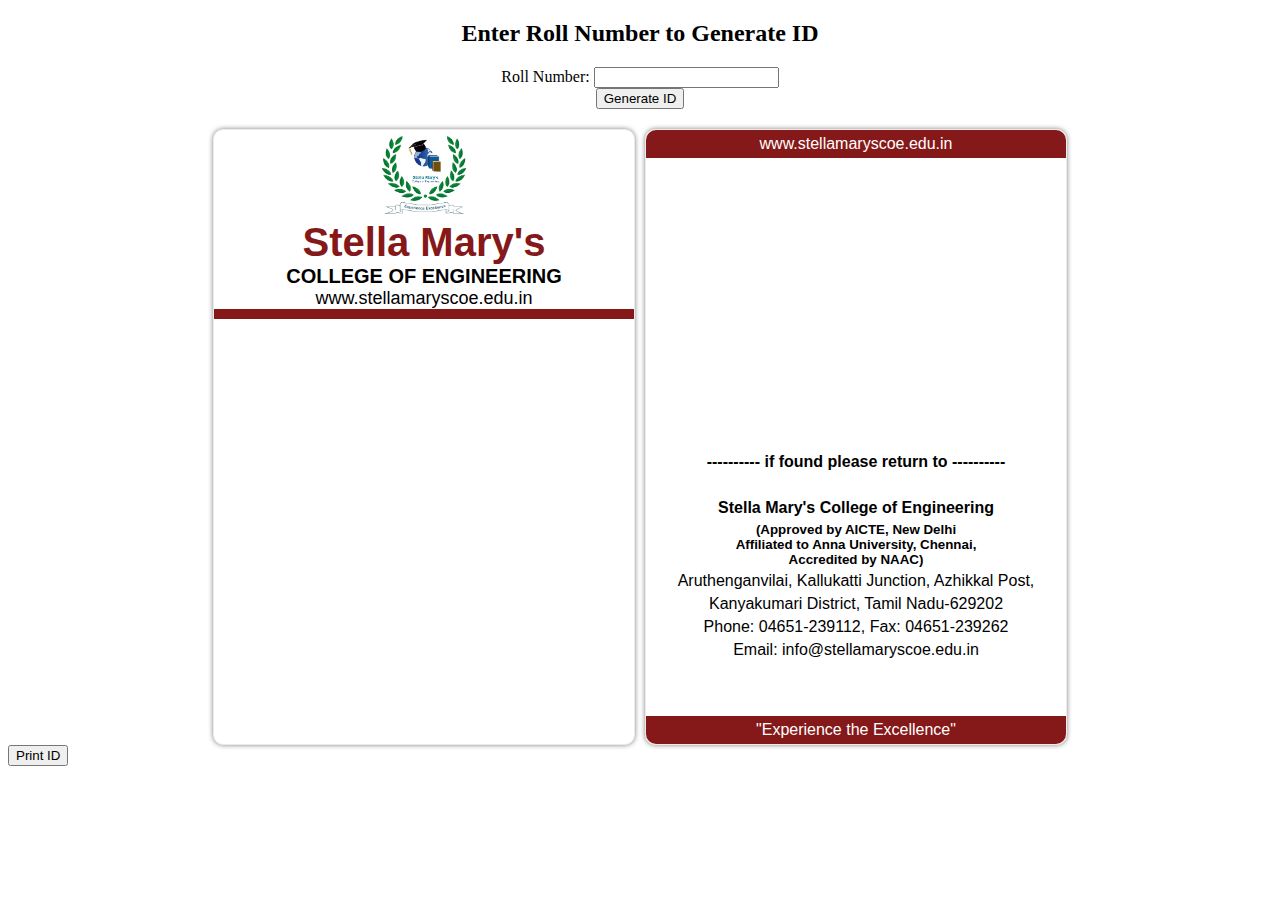
<file: generate from json/index.html>
<!DOCTYPE html>
<html lang="en">
<head>
    <meta charset="UTF-8">
    <meta name="viewport" content="width=device-width, initial-scale=1.0">
    <link rel="stylesheet" href="id (1).css">
    <script src="script.js"></script>
    <script src="JsBarcode.all.min.js"></script>
    <title>ID Card Generator</title>
</head>

<body>
    <form id="inputForm">
        <h2>Enter Roll Number to Generate ID</h2>
    
        <label for="roll">Roll Number:</label>
        <input type="text" id="roll" oninput="this.value = this.value.toUpperCase()" required><br>
    
        
    
        <input type="submit" value="Generate ID">
    </form>
    <div id="container-wrapper">
    <div id="container">
        <div id="logo"></div>
        <div id="clg">
            <h1 id="h1">Stella Mary's</h1>
        </div>
        <div id="clg1">
            <h1>COLLEGE OF ENGINEERING</h1>
        </div>
        <div id="web">www.stellamaryscoe.edu.in</div>
        <div id="line"></div>

        <div id="idCardContainer"></div>
    </div>
    
    <div class="back">
        <div class="top-border-box border-box">
            <p>www.stellamaryscoe.edu.in</p>
          </div>
        <div id="studinfo"></div>
        <div class="info">
          <p><b>---------- if found please return to ----------</b></p>
          <br>
          <p><b>Stella Mary's College of Engineering</b></p>
          <p style="font-size: smaller;"><b>(Approved by AICTE, New Delhi<br>
          Affiliated to Anna University, Chennai,<br>
          Accredited by NAAC)</b></p>
          <p>Aruthenganvilai, Kallukatti Junction, Azhikkal Post,</p>
          <p>Kanyakumari District, Tamil Nadu-629202</p>
          <p>Phone: 04651-239112, Fax: 04651-239262</p>
          <p>Email: info@stellamaryscoe.edu.in</p>
        </div>
        <div class="bottom-border-box border-box">
            <p>"Experience the Excellence"</p>
        </div>
    </div>
</div>   
</div>
<input type="button" value="Print ID" id="printButton">


</body>
</html>
</file>
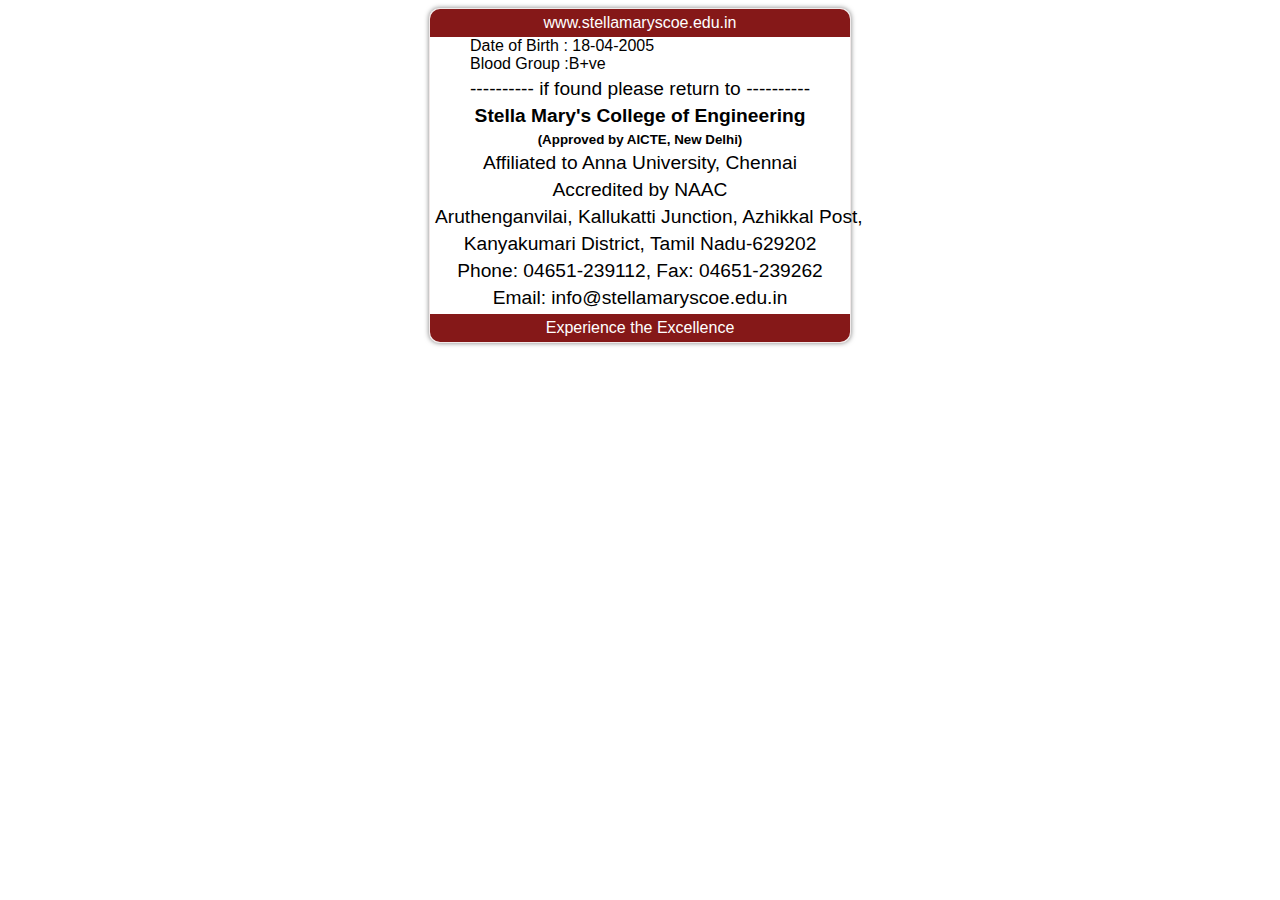
<file: generate from json/back.html>
<!DOCTYPE html>
<html>
<head>
  <style>
    body {
      background-color: white;
    }
    .back {
        max-width: 420px; 
        margin: 0 auto;
        border: 1px solid #f0e9e9; /* Border around the content */
         /* Padding inside the box */
        text-align: center;
        border-radius: 10px;
        box-shadow: 0 0 5px rgba(0,0,0,0.5);
        background-color:white;
    }
   
    .info {
      
      margin: 0 auto;
      text-align: center;
      white-space: nowrap; /* Prevent line breaks */
      font-family: sans-serif;
    }
    .info p {
      margin: 5px;
      font-size: larger;

    }
    
    .border-box {
      background-color: #851818;
      margin: 0px;
      color: white;
    }
    .border-box p {
      margin: 0px;
      font-family: sans-serif;
      padding: 5px;

      
    }

    .top-border-box {
        margin: 0px;
      text-align: center;
      border-top-right-radius: 10px;
      border-top-left-radius: 10px;
    }

    .bottom-border-box {
        margin: 0px;
      text-align: center;
      border-bottom-right-radius: 10px;
      border-bottom-left-radius: 10px;
    }
    #studinfo p {
      margin: 0 auto;
      font-family: sans-serif;
      padding-left: 40px;
    }
    #studinfo {
      margin: 0 auto;
      text-align: left;
      white-space: nowrap; /* Prevent line breaks */
      
    }
  </style>
</head>
<body>
  
  <div class="back">
    <div class="top-border-box border-box">
        <p>www.stellamaryscoe.edu.in</p>
      </div>
    <div id="studinfo">
      <div id="dob">
        <p>Date of Birth : 18-04-2005 </p>
      </div>
      <div id="blood">
        <p>Blood Group :B+ve</p>
      </div>
      <div id="address">

      </div>
      <div id="mobile">
      </div>

    </div>
      
    <div class="info">
      <p>---------- if found please return to ----------</p>
      <p><b>Stella Mary's College of Engineering</b></p>
      <p style="font-size: smaller;"><b>(Approved by AICTE, New Delhi)</b></p>
      <p>Affiliated to Anna University, Chennai</p>
      <p>Accredited by NAAC</p>
      <p>Aruthenganvilai, Kallukatti Junction, Azhikkal Post,</p>
      <p>Kanyakumari District, Tamil Nadu-629202</p>
      <p>Phone: 04651-239112, Fax: 04651-239262</p>
      <p>Email: info@stellamaryscoe.edu.in</p>
    </div>
    <div class="bottom-border-box border-box">
        <p>Experience the Excellence</p>
      </div>
  </div>

  
</body>
</html>
</file>
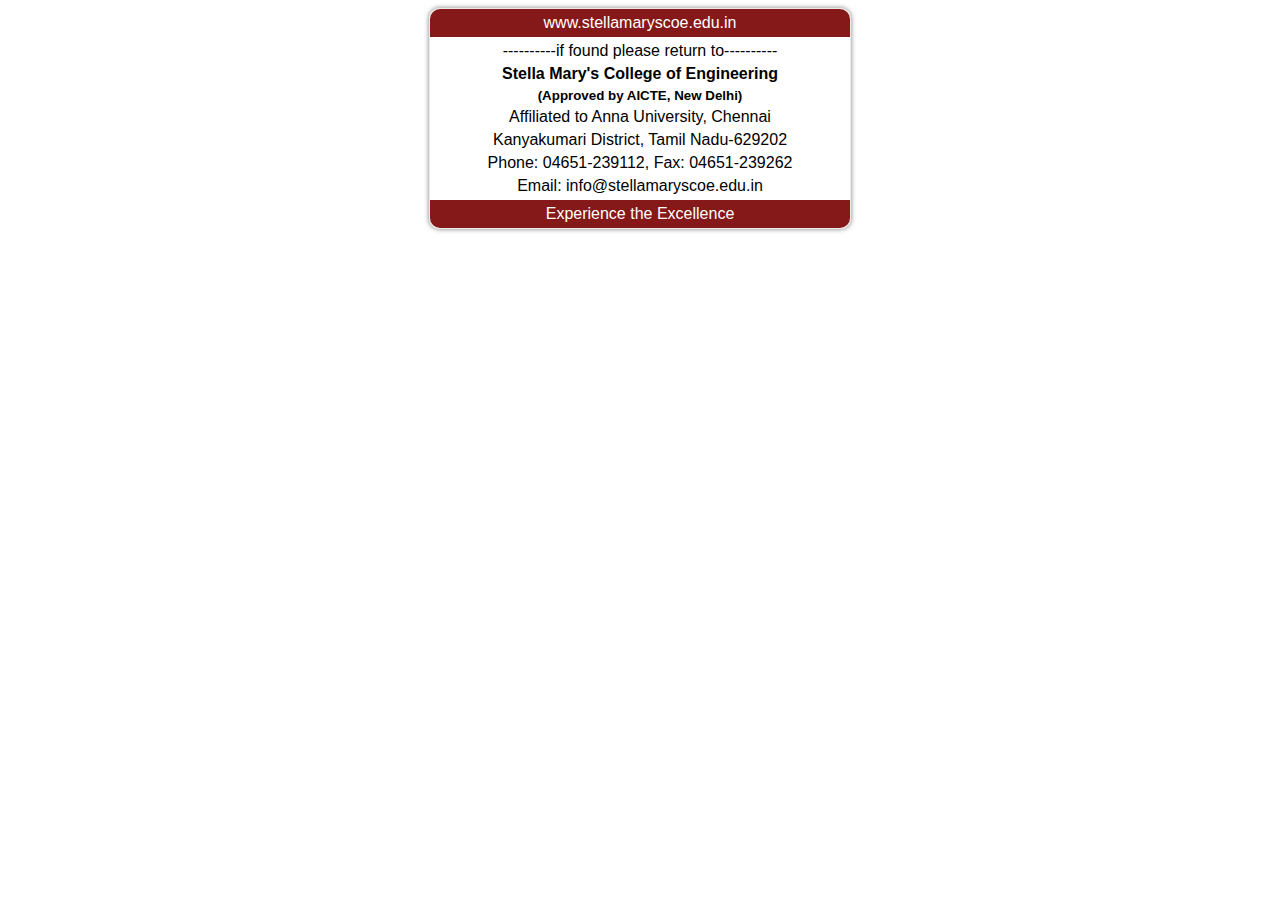
<file: generate from json/new.html>
<!DOCTYPE html>
<html>
<head>
  <style>
    body {
      background-color: white;
    }
    .back {
        max-width: 420px; 
        margin: 0 auto;
        border: 1px solid #f0e9e9; /* Border around the content */
         /* Padding inside the box */
        text-align: center;
        border-radius: 10px;
        box-shadow: 0 0 5px rgba(0,0,0,0.5);
        background-color:white;
    }
   
    .info {
      
      margin: 0 auto;
      text-align: center;
      white-space: nowrap; /* Prevent line breaks */
      font-family: sans-serif;
    }
    .info p {
      margin: 5px;
    }
    
    .border-box {
      background-color: #851818;
      margin: 0px;
      color: white;
    }
    .border-box p {
      margin: 0px;
      font-family: sans-serif;
      padding: 5px;

      
    }

    .top-border-box {
        margin: 0px;
      text-align: center;
      border-top-right-radius: 10px;
      border-top-left-radius: 10px;
    }

    .bottom-border-box {
        margin: 0px;
      text-align: center;
      border-bottom-right-radius: 10px;
      border-bottom-left-radius: 10px;
    }
  </style>
</head>
<body>
  
  <div class="back">
    <div class="top-border-box border-box">
        <p>www.stellamaryscoe.edu.in</p>
      </div>
      
    <div class="info">
      <p>----------if found please return to----------</p>
      <p><b>Stella Mary's College of Engineering</b></p>
      <p style="font-size: smaller;"><b>(Approved by AICTE, New Delhi)</b></p>
      <p>Affiliated to Anna University, Chennai</p>
      <p>Kanyakumari District, Tamil Nadu-629202</p>
      <p>Phone: 04651-239112, Fax: 04651-239262</p>
      <p>Email: info@stellamaryscoe.edu.in</p>
    </div>
    <div class="bottom-border-box border-box">
        <p>Experience the Excellence</p>
      </div>
  </div>

  
</body>
</html>
</file>
<file: generate from json/id (1).css>
#inputForm {
    text-align: center;
    margin: 20px; /* Adjust the margin as needed */
}
#container{
    
    max-width: 420px;
    width: 100%;
    margin: 0 auto;
    margin-right:5px;
    border: 1px solid #f0e9e9; /* Border around the content */
     /* Padding inside the box */
    text-align: center;
    border-radius: 10px;
    box-shadow: 0 0 5px rgba(0,0,0,0.5);
    background-color:white;
    float:left;
}
#logo {
    width: 110px;
    height: 90px;
    margin: 0 auto;
    display: block;
    background-image: url("logo.png");
    background-size: 80%;
    background-repeat: no-repeat;
    background-position: center;
    
}

#clg {
    margin: 0 auto;
    text-align: center;
    font-family: sans-serif;
    font-size: 20px;
    font-weight: bold;
    color: #851818;
    
}
#clg1 {
    margin: 0 auto;
    text-align: center;
    font-family: sans-serif;
    font-size: 10px;
    font-weight: bold;
    
}
h1{
    margin: 0 auto;
}

#name{
    
    margin: 0 auto;
}

#photo{
    
    width: 150px;
    height: 200px;
    margin: 0 auto;
    display: block;
    border: 1px solid black;
    
   
}
#web{
    margin: 0 auto;
    text-align: center;
    font-family: sans-serif;
    font-size: 18px;
    font-weight:250px;
    
}
#line{
    border: 5px solid #851818; /* This creates a 5-pixel solid line */
    margin-bottom: 2%;

}
#b1{
    margin-top: 2%;
    text-align: center;
    font-family: sans-serif;
    font-size: 20px;
    font-weight: bold;
    margin-bottom: 4%;

}
#con{
    display: flex;
}
#dept{
    margin-left: 10%;
}
#p2{
    text-align: left;
    margin-bottom: 0%;
    font-size: 18px;
    font-family: sans-serif;
}
#cse{
    text-align: left;
    margin-top: 0;
    margin-left: 37px;
    font-size: 18px;
    font-family: sans-serif;
    font-weight: bold;
}

#year{
    
    margin-left: auto;
    margin-right: 10%;

}
#p22{
    text-align: left;
    margin-bottom: 0%;
    margin-left: 37px;
    font-size: 18px;
    font-family: sans-serif;
    
}
#p23{
    text-align: right;
    margin-top: 0;
    margin-left: 21px;
    font-size: 18px;
    font-family: sans-serif;
    font-weight: bold;
}
#barcode img {
    max-width: 100%; /* Ensure the barcode image doesn't exceed the container size */
    width: 300px;
    height: 72px;
    display: block; /* Center the image */
    margin: 0 auto;
    padding-top: 10px;
}


#rollno{
    margin: 0 auto;
    padding:10px;
    text-align: center;
    font-family: sans-serif;
    font-size: 20px;
    font-weight: bold;
}
P{
    margin: 0 auto; 
}


.back{
    position: relative;
    max-width: 420px;
    width: 100%;
    min-height: 614.578px;
    margin: 0 auto;
    margin-left:5px ; 
    border: 1px solid #f0e9e9; /* Border around the content */
     /* Padding inside the box */
    text-align: center;
    border-radius: 10px;
    box-shadow: 0 0 5px rgba(0,0,0,0.5);
    background-color:white;
    float: right;
}
.info {
  
  margin: 0 auto;
  width: 100%;
  text-align: center;
  white-space: nowrap; /* Prevent line breaks */ 
  position: absolute;
  bottom: 80px;
}
.info p {
  margin: 5px;
  font-family: sans-serif;
  
}

.border-box {
  background-color: #851818;
  margin: 0px;
  color: white;
}
.border-box p {
  margin: 0px;
  font-family: sans-serif;
  padding: 5px;

  
}

.top-border-box {
    margin: 0px;
  text-align: center;
  border-top-right-radius: 10px;
  border-top-left-radius: 10px;
}

.bottom-border-box {
    position: absolute;
    bottom: 0;
    width: 100%;
    margin: 0px;
    text-align: center;
    border-bottom-right-radius: 10px;
    border-bottom-left-radius: 10px;
}

#studinfo p {
  margin: 0 auto;
  font-family: sans-serif;
  padding-left: 40px;
}
#studinfo {
  margin: 0 auto;
  text-align: left;
   /* Prevent line breaks */ 
}
#dob{
    margin-top: 20px;
}
#container-wrapper {
    display: flex;
    justify-content: space-between;
    
     /* Added margin for spacing around the containers */
}
</file>
